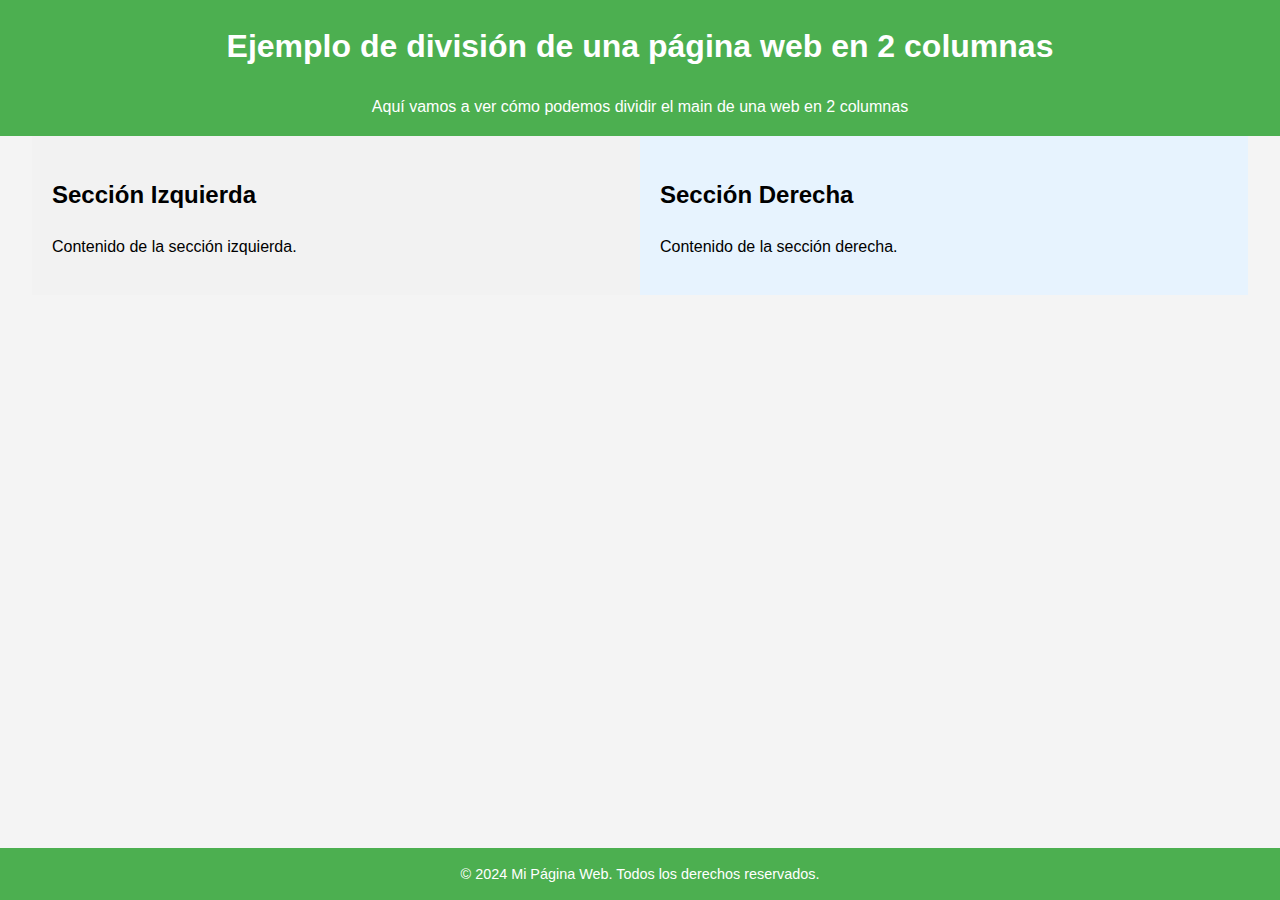
<file: Ejemplo división en 2 columnas/index.html>
<!DOCTYPE html>
<html>
    <head>
        <meta charset="utf-8">
        <meta name="description" content="Ejemplo de división de una página web en 2 columnas">
        <meta name="author" content="Francisco Jesús Delgado Almirón">
        <link rel="stylesheet" href="estilos.css">
        <title>División de contenido en 2 columnas</title>
    </head>
    <body>
        <header>
            <h1>Ejemplo de división de una página web en 2 columnas</h1>
            <p>Aquí vamos a ver cómo podemos dividir el main de una web en 2 columnas</p>
        </header>

        <main>
            <div class="contenedor-principal">
                <div class="izquierda">
                    <h2>Sección Izquierda</h2>
                    <p>Contenido de la sección izquierda.</p>
                </div>
    
                <div class="derecha">
                    <h2>Sección Derecha</h2>
                    <p>Contenido de la sección derecha.</p>
                </div>
            </div>
        </main>

        <footer>
            <p>&copy; 2024 Mi Página Web. Todos los derechos reservados.</p>
        </footer>
    </body>
</html>
</file>
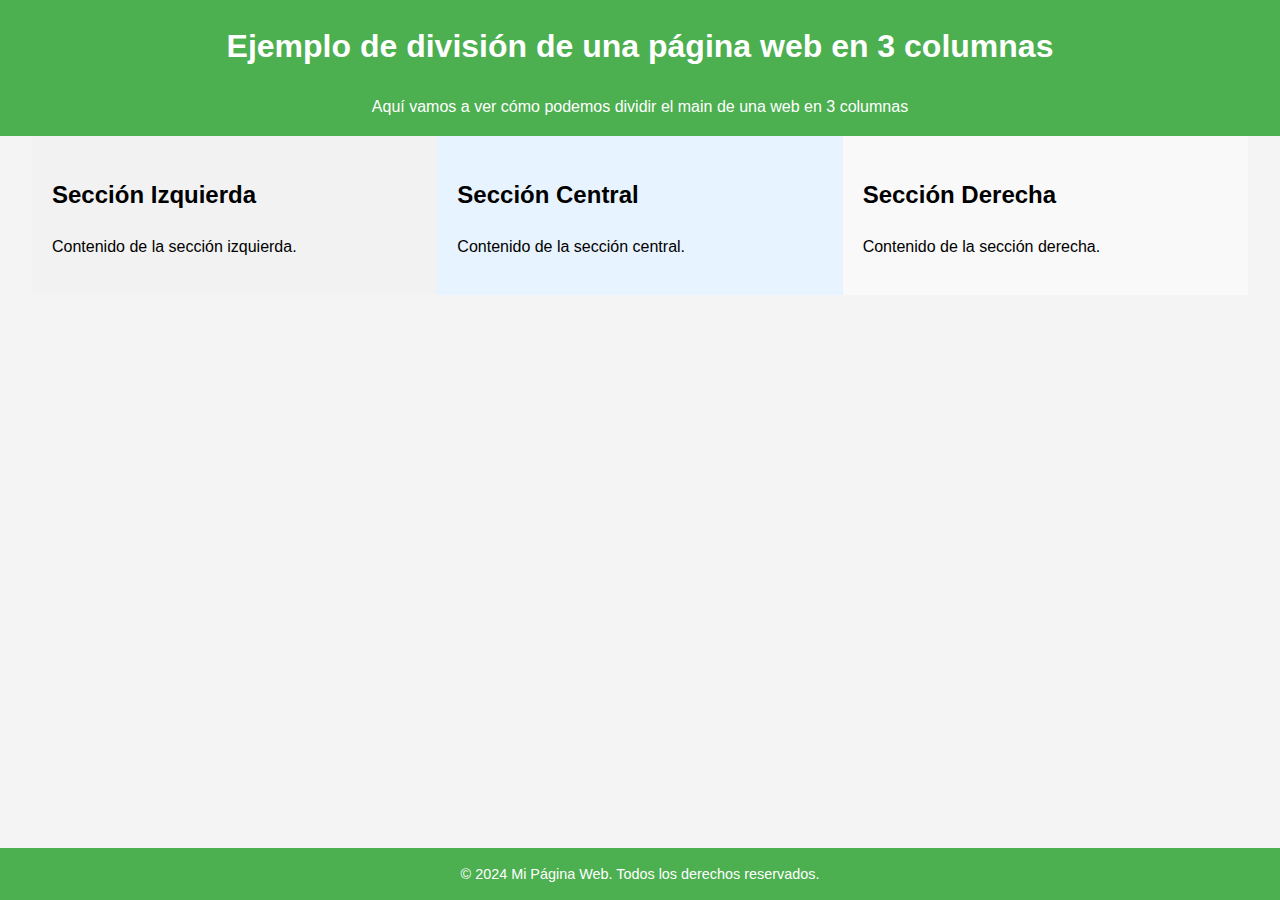
<file: Ejemplo división en 3 columnas/index.html>
<!DOCTYPE html>
<html>
    <head>
        <meta charset="utf-8">
        <meta name="description" content="Ejemplo de división de una página web en 3 columnas">
        <meta name="author" content="Francisco Jesús Delgado Almirón">
        <link rel="stylesheet" href="estilos.css">
        <title>División de contenido en 3 columnas</title>
    </head>
    <body>
        <header>
            <h1>Ejemplo de división de una página web en 3 columnas</h1>
            <p>Aquí vamos a ver cómo podemos dividir el main de una web en 3 columnas</p>
        </header>

        <main>
            <div class="contenedor-principal">
                <div class="izquierda">
                    <h2>Sección Izquierda</h2>
                    <p>Contenido de la sección izquierda.</p>
                </div>
    
                <div class="centro">
                    <h2>Sección Central</h2>
                    <p>Contenido de la sección central.</p>
                </div>
    
                <div class="derecha">
                    <h2>Sección Derecha</h2>
                    <p>Contenido de la sección derecha.</p>
                </div>
            </div>
        </main>

        <footer>
            <p>&copy; 2024 Mi Página Web. Todos los derechos reservados.</p>
        </footer>
    </body>
</html>
</file>
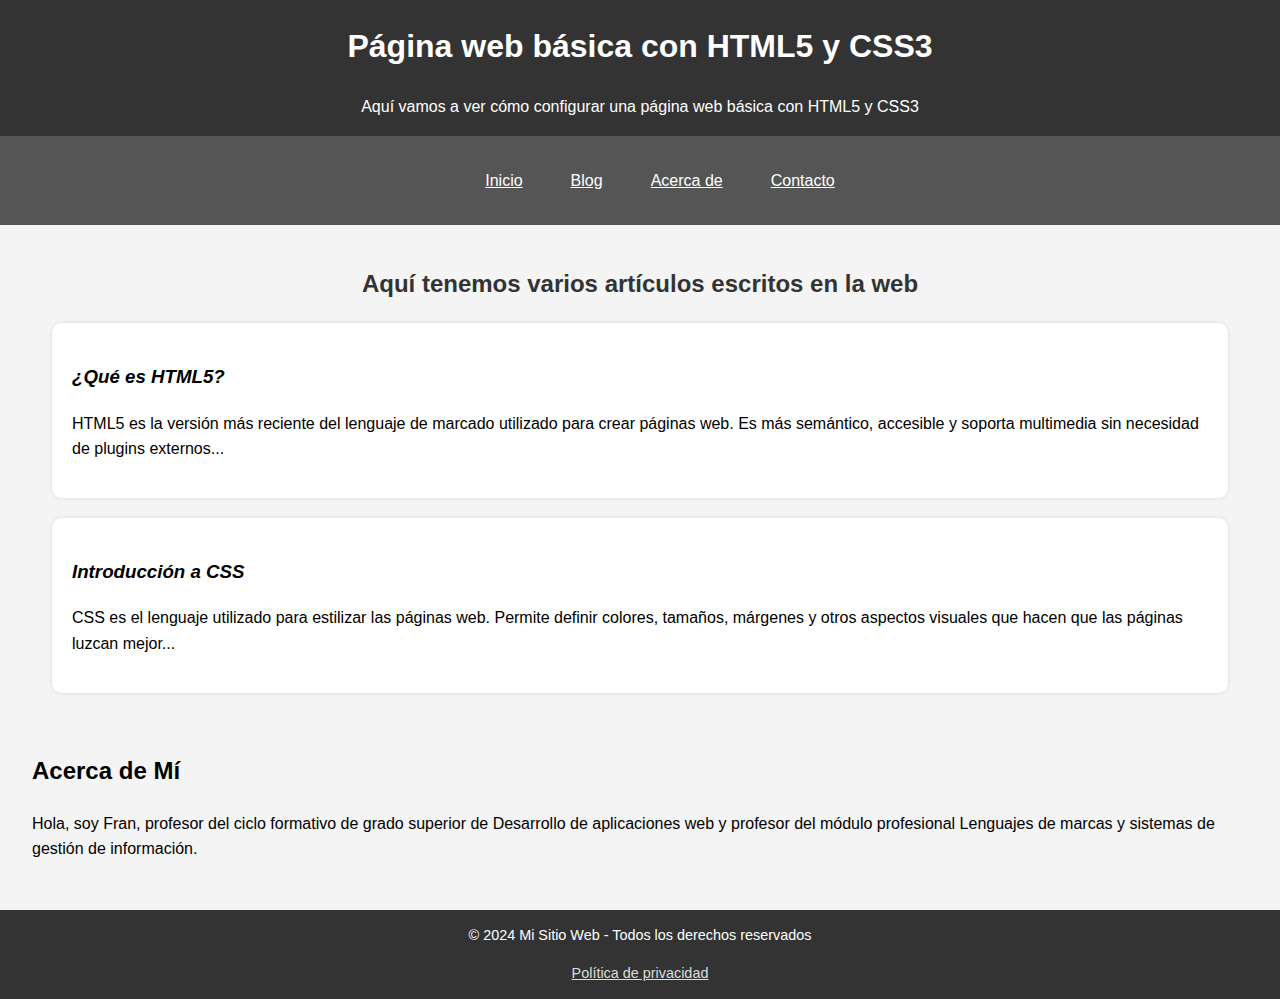
<file: Ejemplo web completa HTML5 y CSS/index.html>
<!DOCTYPE html>
<html>
    <head>
        <meta charset="utf-8">
            <meta name="description" content="Página web básica con HTML5 y CSS3">
            <meta name="author" content="Francisco Jesús Delgado Almirón">
            <link rel="stylesheet" href="estilos.css">
        <title>Mi Sitio Web con HTML5</title>
    </head>
    <body>

        <!-- Cabecera de la página -->
        <header>
            <h1>Página web básica con HTML5 y CSS3</h1>
            <p>Aquí vamos a ver cómo configurar una página web básica con HTML5 y CSS3</p>
        </header>

        <!-- Menú de navegación arriba-->
        <nav class="menu_navegacion_arriba">
            <ul>
                <li><a href="#inicio">Inicio</a></li>
                <li><a href="#blog">Blog</a></li>
                <li><a href="#acerca">Acerca de</a></li>
                <li><a href="#contacto">Contacto</a></li>
            </ul>
        </nav>

        <!-- Contenido principal de la página -->
        <main>
            <!-- Sección principal -->
            <div class="contenido">
                <h2>Aquí tenemos varios artículos escritos en la web</h2>

                <!-- Artículo 1 -->
                <div class="articulo">
                    <h3>¿Qué es HTML5?</h3>
                    <p>HTML5 es la versión más reciente del lenguaje de marcado utilizado para crear páginas web. Es más semántico, accesible y soporta multimedia sin necesidad de plugins externos...</p>
                </div>

                <!-- Artículo 2 -->
                <div class="articulo">
                    <h3>Introducción a CSS</h3>
                    <p>CSS es el lenguaje utilizado para estilizar las páginas web. Permite definir colores, tamaños, márgenes y otros aspectos visuales que hacen que las páginas luzcan mejor...</p>
                </div>
            </div>

            <!-- Sección de contacto y más información -->
            <div id="acerca">
                <h2>Acerca de Mí</h2>
                <p>Hola, soy Fran, profesor del ciclo formativo de grado superior de Desarrollo de aplicaciones web y profesor del módulo profesional Lenguajes de marcas y sistemas de gestión de información.</p>
            </div>
        </main>

        <!-- Pie de página -->
        <footer>
            <p>&copy; 2024 Mi Sitio Web - Todos los derechos reservados</p>
            <p><a class="enlaceprivacidad" href="#privacidad">Política de privacidad</a></p>
        </footer>

    </body>
</html>
</file>
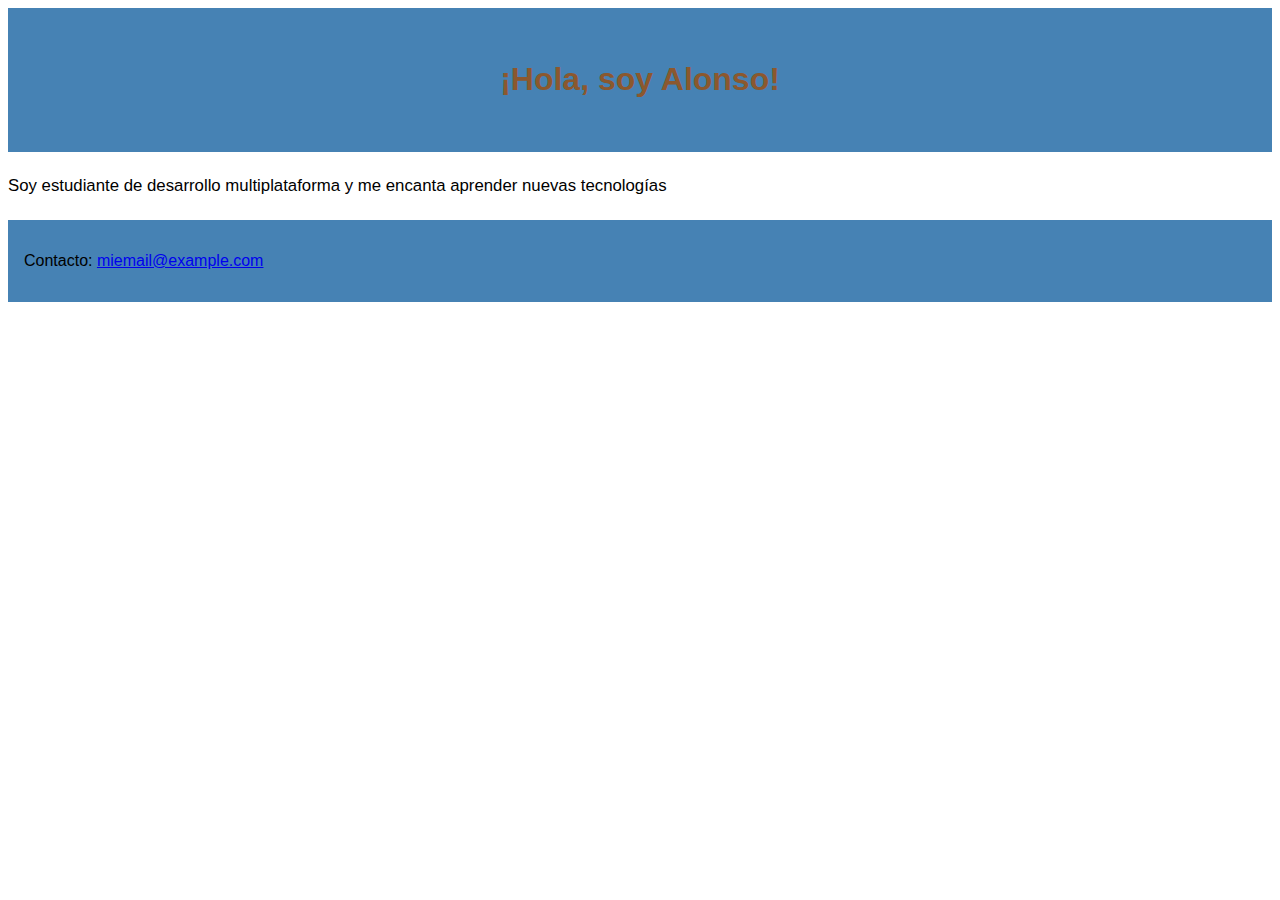
<file: Ejercicio06/index.html>
<!DOCTYPE html>
<head>
    <title>Mi página personal</title>
    <link rel="stylesheet" href="estilos.css">
</head>
<body>
    <header>
        <h1>¡Hola, soy Alonso!</h1>
    </header>
    <main>
        <p>Soy estudiante de desarrollo multiplataforma y me encanta aprender nuevas tecnologías</p>
    </main>
    <footer>
        <p>Contacto: <a href="mailto:miemail@example.com">miemail@example.com</a></p>
    </footer>
</body>
</file>
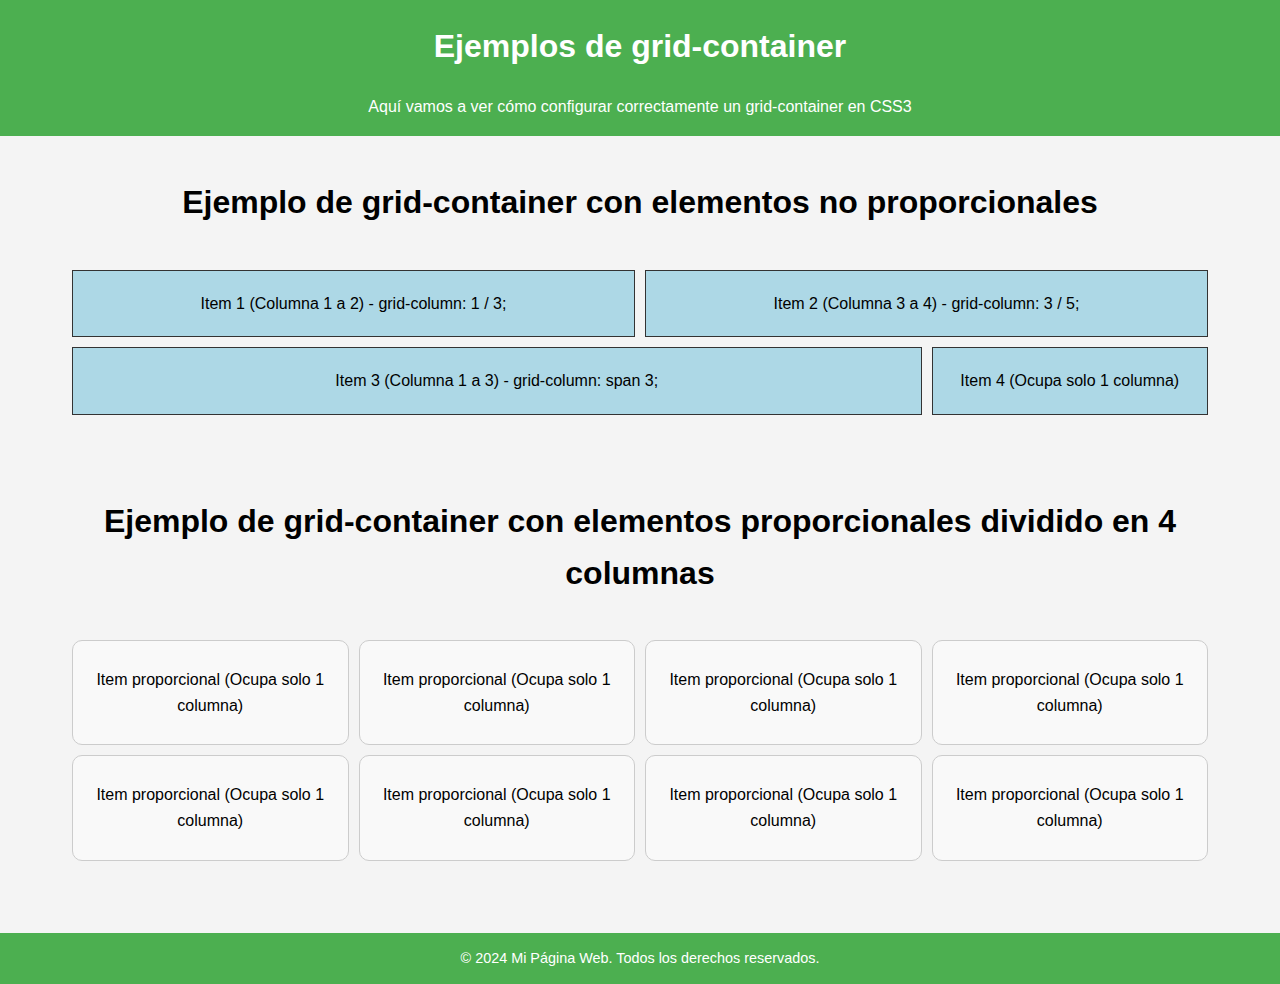
<file: Página web con elementos de grid-colum/index.html>
<!DOCTYPE html>
<html>
    <head>
        <meta charset="utf-8">
            <meta name="description" content="Página básica con HTML5 y CSS3">
            <meta name="author" content="Francisco Jesús Delgado Almirón">
            <link rel="stylesheet" href="estilos.css">
            <title>Ejemplos de grid-container</title>
    </head>
    <body>
        <header>
            <h1>Ejemplos de grid-container</h1>
            <p>Aquí vamos a ver cómo configurar correctamente un grid-container en CSS3</p>
        </header>
    
        <main>
            <div class="contenedor-grid">
                <h1>Ejemplo de grid-container con elementos no proporcionales</h1>
                <div class="grid-container">
                    <div class="item-desigual-1">Item 1 (Columna 1 a 2) - grid-column: 1 / 3;</div>
                    <div class="item-desigual-2">Item 2 (Columna 3 a 4) - grid-column: 3 / 5;</div>
                    <div class="item-desigual-3">Item 3 (Columna 1 a 3) - grid-column: span 3;</div>
                    <div class="item-desigual-4">Item 4 (Ocupa solo 1 columna)</div>
                </div>
            </div>

            <div class="contenedor-grid">
                <h1>Ejemplo de grid-container con elementos proporcionales dividido en 4 columnas</h1>
                <div class="grid-container">
                    <div class="item-proporcional">
                        <p class="description">Item proporcional (Ocupa solo 1 columna)</p>
                    </div>
                    <div class="item-proporcional">
                        <p class="description">Item proporcional (Ocupa solo 1 columna)</p>
                    </div>
                    <div class="item-proporcional">
                        <p class="description">Item proporcional (Ocupa solo 1 columna)</p>
                    </div>
                    <div class="item-proporcional">
                        <p class="description">Item proporcional (Ocupa solo 1 columna)</p>
                    </div>
                    <div class="item-proporcional">
                        <p class="description">Item proporcional (Ocupa solo 1 columna)</p>
                    </div>
                    <div class="item-proporcional">
                        <p class="description">Item proporcional (Ocupa solo 1 columna)</p>
                    </div>
                    <div class="item-proporcional">
                        <p class="description">Item proporcional (Ocupa solo 1 columna)</p>
                    </div>
                    <div class="item-proporcional">
                        <p class="description">Item proporcional (Ocupa solo 1 columna)</p>
                    </div>
                </div>
            </div>
        </main>

        <footer>
            <p>&copy; 2024 Mi Página Web. Todos los derechos reservados.</p>
        </footer>
    </body>
</html>
</file>
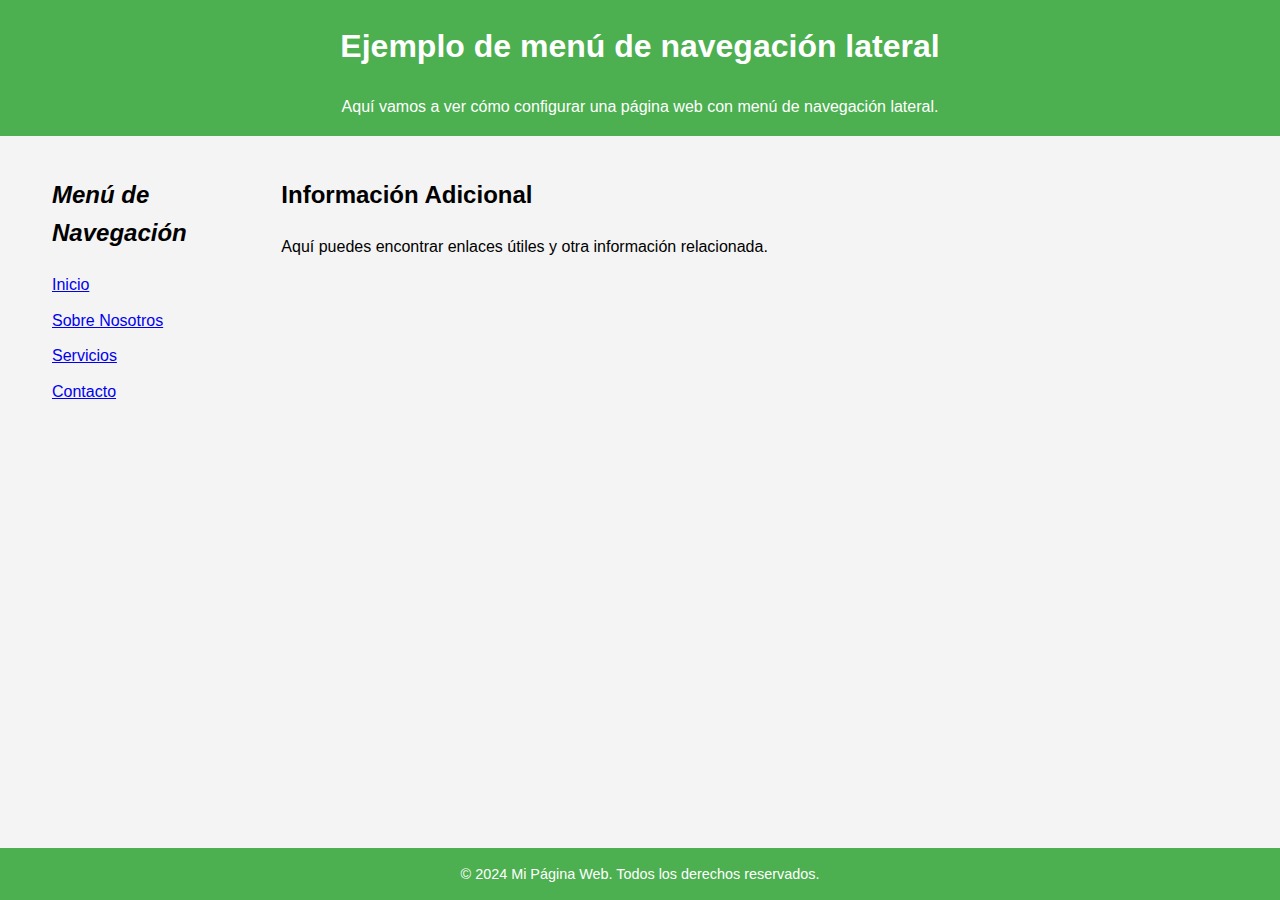
<file: Página web con menú de navegación a la izquierda/index.html>
<!DOCTYPE html>
<html>
    <head>
        <meta charset="utf-8">
            <meta name="description" content="Página web con menú de navegación lateral">
            <meta name="author" content="Francisco Jesús Delgado Almirón">
            <link rel="stylesheet" href="estilos.css">
            <title>Estructura Básica de Página Web</title>
    </head>
    <body>
        <header>
            <h1>Ejemplo de menú de navegación lateral</h1>
            <p>Aquí vamos a ver cómo configurar una página web con menú de navegación lateral.</p>
        </header>
    
        <main>
            <div class="contenido">
                <nav class="menu_navegacion_izquierda">
                    <h2>Menú de Navegación</h2>
                    <ul>
                        <li><a href="#">Inicio</a></li>
                        <li><a href="#">Sobre Nosotros</a></li>
                        <li><a href="#">Servicios</a></li>
                        <li><a href="#">Contacto</a></li>
                    </ul>
                </nav>
        
                <div class="contenido_derecha">
                    <h2>Información Adicional</h2>
                    <p>Aquí puedes encontrar enlaces útiles y otra información relacionada.</p>
                </div>
            </div>
        </main>

        <footer>
            <p>&copy; 2024 Mi Página Web. Todos los derechos reservados.</p>
        </footer>
    </body>
</html>
</file>
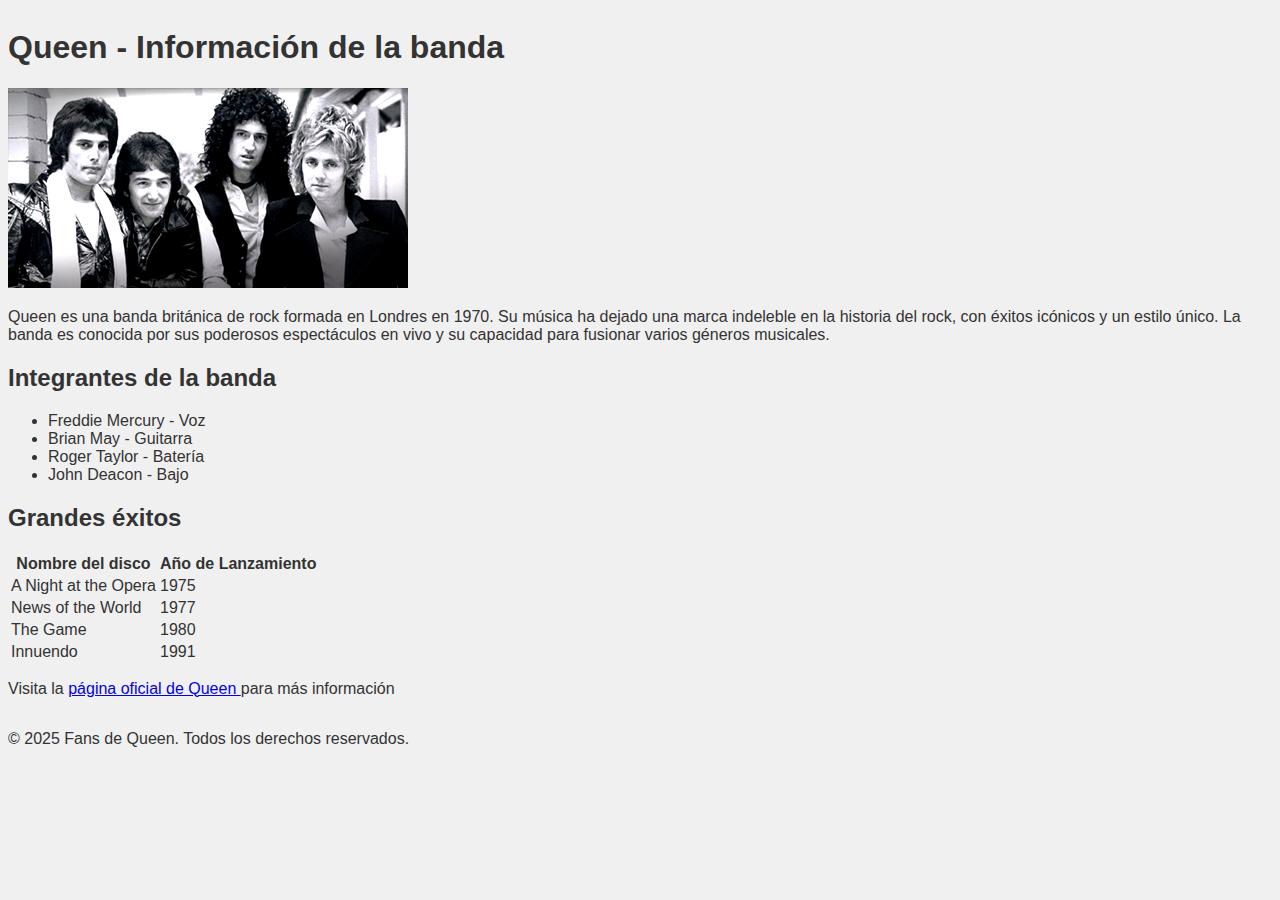
<file: Ud2Ej2 - Queen/index.html>
<!DOCTYPE html>

<head>
    <meta name="author" content="Alonso Martín González">
    <link rel="stylesheet" href="estilos.css">
</head>

<body>

    <header>
        <h1> Queen - Información de la banda </h1>
    </header>

    <main>
        <div class="imagen-banda">
            <img src="imagenes/queen.jpg">
        </div>

        <p>
            Queen es una banda británica de rock formada en Londres en 1970. Su música ha dejado una marca indeleble en
            la historia del rock, con éxitos icónicos y un estilo único. La banda es conocida por sus poderosos
            espectáculos en vivo y su capacidad para fusionar varios géneros musicales.
        </p>

        <div class="lista-integrantes">
            <h2> Integrantes de la banda </h2>
            <ul>
                <!-- Lista de los integrantes de la banda -->
                <li> Freddie Mercury - Voz </li>
                <li> Brian May - Guitarra </li>
                <li> Roger Taylor - Batería </li>
                <li> John Deacon - Bajo </li>
            </ul>
        </div>

        <div class="tabla-exitos">
            <h2> Grandes éxitos </h2>
            <table>
                <tr>
                    <!-- Tabla de los grandes éxitos -->
                    <th> Nombre del disco </th>
                    <th> Año de Lanzamiento </th>
                </tr>
                <tr>
                    <td> A Night at the Opera </td>
                    <td> 1975 </td>
                </tr>
                <tr>
                    <td> News of the World </td>
                    <td> 1977 </td>
                </tr>
                <tr>
                    <td> The Game </td>
                    <td> 1980 </td>
                </tr>
                <tr>
                    <td> Innuendo </td>
                    <td> 1991 </td>
                </tr>

            </table>
        </div>

        <div class="enlace-web">
            <p>
                Visita la <a href="https://www.queenonline.com"> página oficial de Queen </a> para más información
            </p>
        </div>
    </main>

    <footer>
        <p> &copy; 2025 Fans de Queen. Todos los derechos reservados. </p>
    </footer>

</body>
</file>
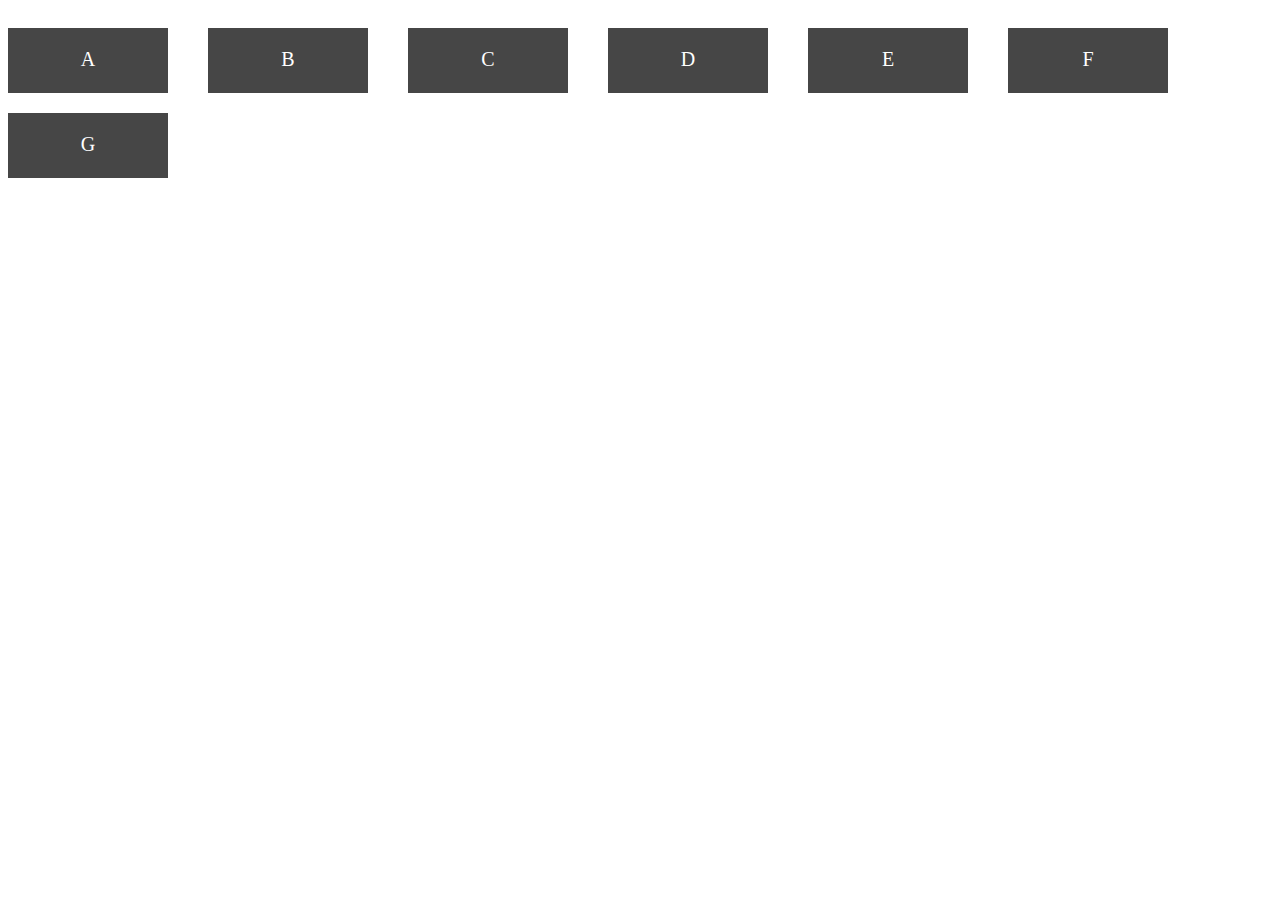
<file: Recursos relación 01 UD 02 - Introducción/Ejercicio 05/index.html>
<!DOCTYPE html>
<html>
    <head>
        <meta charset="utf-8">
        <meta name="description" content="Ejercicio 04 relación HTML">
        <meta name="author" content="Francisco Jesús Delgado Almirón">
        <link rel="stylesheet" href="estilos.css">
        <title>Ejercicio bordes CSS</title>
    </head>
    <body>
        <div class="formato-rectangulo"><span class="formato-texto">A</span></div>
        <div class="formato-rectangulo"><span class="formato-texto">B</span></div>
        <div class="formato-rectangulo"><span class="formato-texto">C</span></div>
        <div class="formato-rectangulo"><span class="formato-texto">D</span></div>
        <div class="formato-rectangulo"><span class="formato-texto">E</span></div>
        <div class="formato-rectangulo"><span class="formato-texto">F</span></div>
        <div class="formato-rectangulo"><span class="formato-texto">G</span></div>
    </body>
</html>
</file>
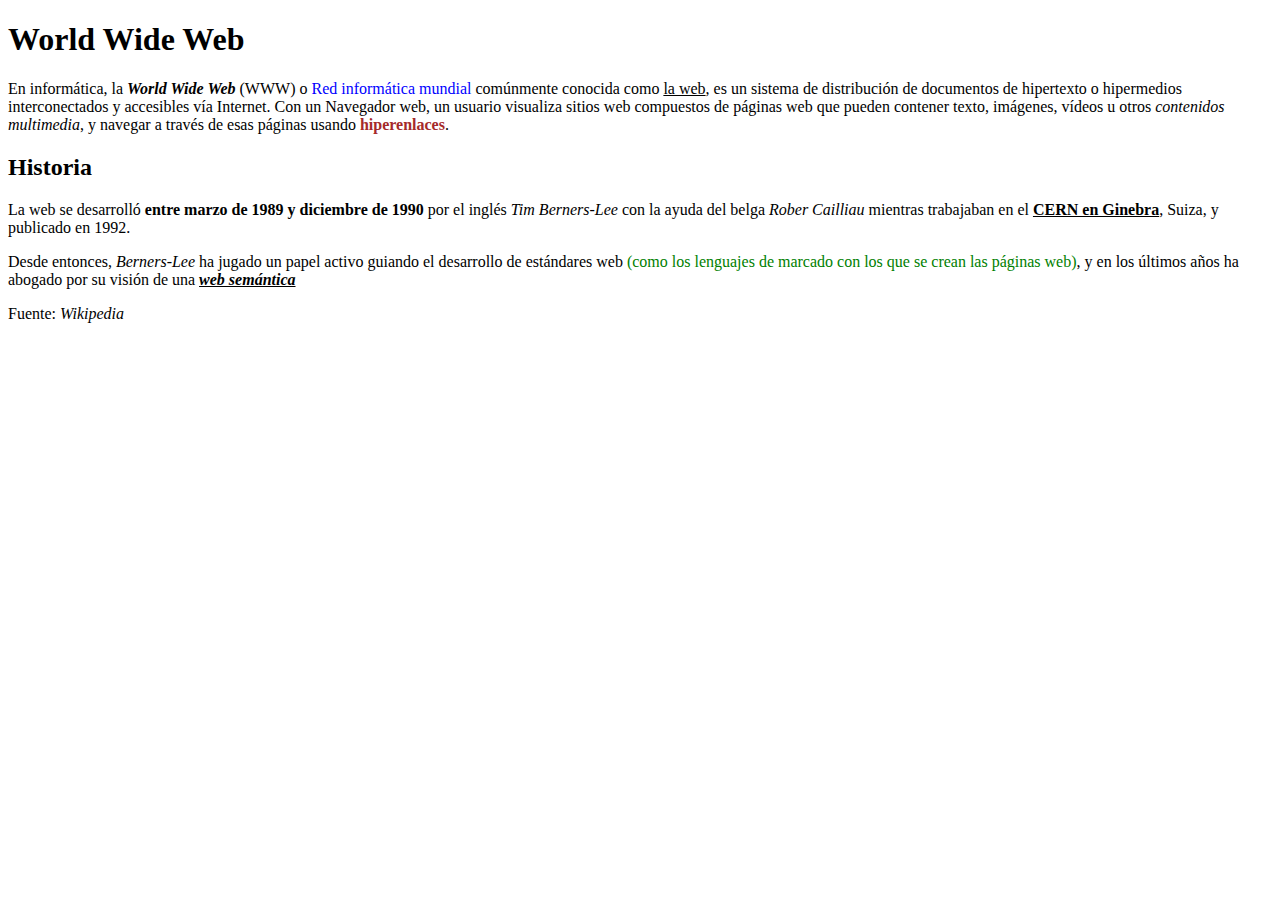
<file: Ejercicio02.html>
<!DOCTYPE html>
<html>
    <head>
        <title>Ejercicio 02 relación HTML</title>
    </head>

    <body>
        <h1>
           World Wide Web 
        </h1>

        <p>
            En informática, la <b><i>World Wide Web</i></b> (WWW) o <font color="blue">Red informática mundial</font> comúnmente conocida como <u>la web</u>, es un sistema de distribución de documentos de hipertexto o hipermedios interconectados y accesibles vía Internet. Con un Navegador web, un usuario visualiza sitios web compuestos de páginas web que pueden contener texto, imágenes, vídeos u otros <i>contenidos multimedia</i>, y navegar a través de esas páginas usando <font color="brown"><b>hiperenlaces</b></font>.
        </p>

        <h2>
            Historia
        </h2>

        <p>
            La web se desarrolló <b>entre marzo de 1989 y diciembre de 1990</b> por el inglés <i>Tim Berners-Lee</i> con la ayuda del belga <i>Rober Cailliau</i> mientras trabajaban en el <b><u>CERN en Ginebra</u></b>, Suiza, y publicado en 1992.
        </p>

        <p>
            Desde entonces, <i>Berners-Lee</i> ha jugado un papel activo guiando el desarrollo de estándares web <font color="green">(como los lenguajes de marcado con los que se crean las páginas web)</font>, y en los últimos años ha abogado por su visión de una <u><i><b>web semántica</b></i></u>
        </p>

        <p>
            Fuente: <i>Wikipedia</i>
        </p>
    </body>
</html>
</file>
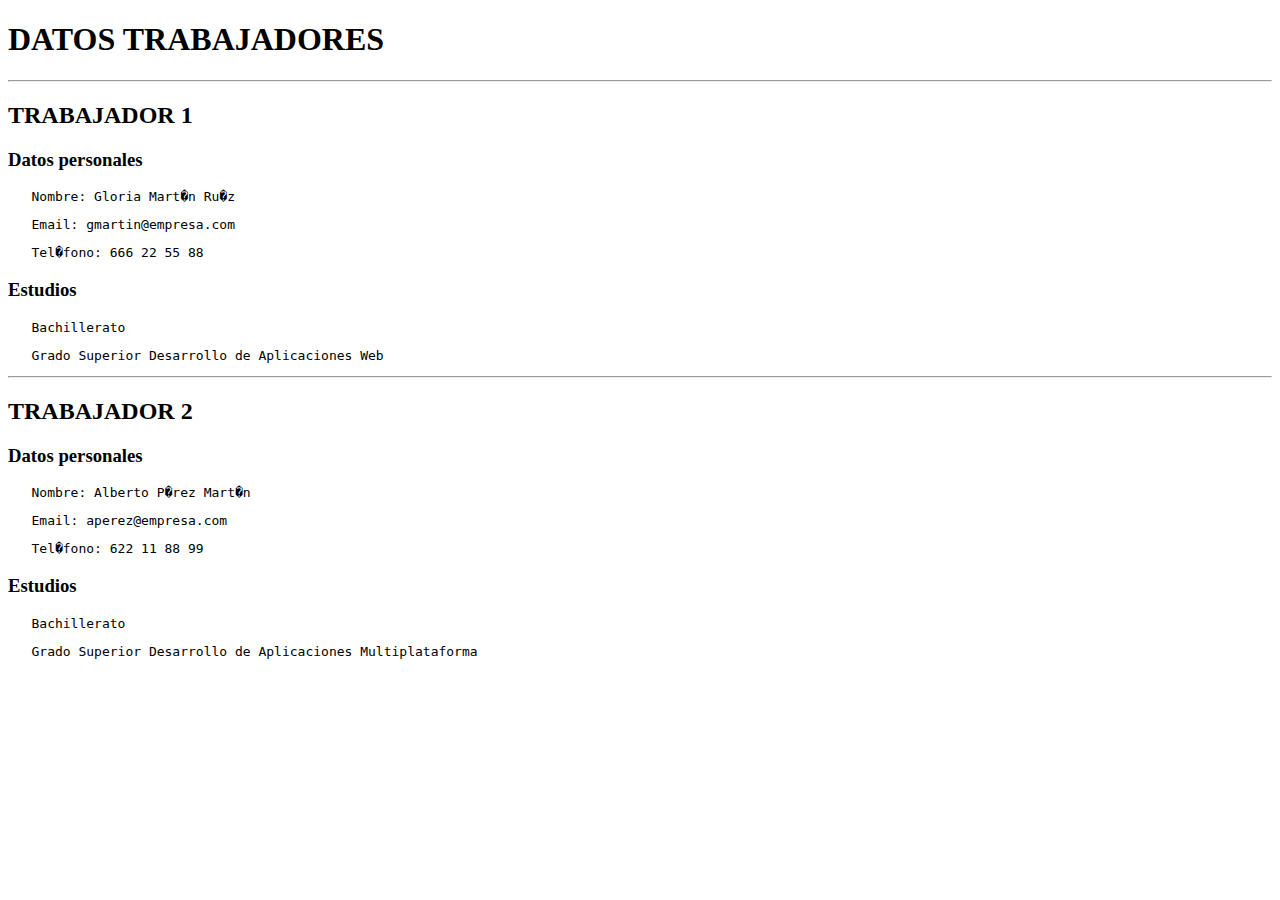
<file: Ejercicio03.html>
<!DOCTYPE html>
<html>

<head>
    <title>
        03 relaci�n HTML
    </title>
</head>

<body>
    <h1>DATOS TRABAJADORES</h1>

    <hr>

    <div>

        <h2>
            TRABAJADOR 1
        </h2>

        <div>
            <h3>
                Datos personales
            </h3>
            <pre>   Nombre: Gloria Mart�n Ru�z</pre>
            <pre>   Email: gmartin@empresa.com</pre>
            <pre>   Tel�fono: 666 22 55 88</pre>
        </div>

        <div>
            <h3>
                Estudios
            </h3>
            <pre>   Bachillerato</pre>
            <pre>   Grado Superior Desarrollo de Aplicaciones Web</pre>
        </div>

    </div>

    <hr>

    <div>

        <h2>
            TRABAJADOR 2
        </h2>

        <div>
            <h3>
                Datos personales
            </h3>
            <pre>   Nombre: Alberto P�rez Mart�n</pre>
            <pre>   Email: aperez@empresa.com</pre>
            <pre>   Tel�fono: 622 11 88 99</pre>
        </div>

        <div>
            <h3>
                Estudios
            </h3>
            <pre>   Bachillerato</pre>
            <pre>   Grado Superior Desarrollo de Aplicaciones Multiplataforma</pre>
        </div>
    </div>

</body>

</html>
</file>
<file: Ejemplo división en 2 columnas/estilos.css>
/************************/
/* Estilos para el main */
/************************/

    main {
        flex: 1;                    /* Hace que el contenido de la etiqueta main crezca para llenar el espacio disponible ¡¡¡IMPORTANTE!!!*/
        /* Prueba a quitar la línea de flex: 1; para ver qué ocurre */
        padding: 0 2rem 2rem 2rem;  /* Añade un relleno de 2rem alrededor del contenido principal */
    }

/***********************************/
/* Estilos del cuerpo de la página */
/***********************************/

    body {
        /* Estos son los estilos que van a hacer que el body se configure correctamente */
        min-height: 100vh;                  /* Asegura que la altura mínima de la página sea la del viewport (pantalla) */
        margin: 0;                          /* Elimina el margen por defecto de todos los elementos */
        padding: 0;
        box-sizing: border-box;             /* Asegura que el padding y los bordes no aumenten el ancho/alto total del elemento */
        display: flex;                      /* Utiliza Flexbox para alinear los elementos de la lista en una fila */
        flex-direction: column;             /* Alinea los hijos (cabecera, navegación, etc.) verticalmente */
        /********************************************************************************/
        font-family: 'Arial', sans-serif;   /* Define la fuente principal de la página */
        line-height: 1.6;                   /* Establece la altura de línea (espacio entre líneas de texto) */
        background-color: #F4F4F4;        /* Aplica un color de fondo claro al cuerpo de la página */
    }

/**************************/
/* Estilos del encabezado */
/**************************/

    header {
        background-color: #4CAF50;  /* Establece un color de fondo verde para la cabecera */
        color: white;               /* Define el color del texto de la cabecera como blanco */
        text-align: center;           /* Alinea al centro el texto de la cabecera */
    }

/*****************************/
/* Estilos del pie de página */
/*****************************/

    footer {
        background-color: #4CAF50;  /* Aplica el mismo color verde de la cabecera al pie de página */
        color: white;               /* Establece el color del texto del pie de página en blanco */
        text-align: center;           /* Centra el texto en el pie de página */
        font-size: 0.9rem;            /* Define un tamaño de fuente más pequeño para el texto del pie de página */
    }

/******************************************/
/* Estilos para el contenido de la página */
/******************************************/

    /* Estilos del contenedor principal */
    .contenedor-principal {
        display: flex;      /* Utiliza Flexbox para dividir la página */
    }

    /* Estilos de las secciones de la izquierda y la derecha de la página*/
    .izquierda, .derecha {
        flex: 1;                    /* Cada sección tomará el mismo espacio */
        padding: 20px;              /* Añade un relleno de 20 píxeles */
        box-sizing: border-box;     /* Incluir el padding en el cálculo del ancho */
    }

    .izquierda {
        background-color: #F2F2F2; /* Color de fondo gris claro */
    }

    .derecha {
        background-color: #E7F3FE; /* Color de fondo azul claro */
    }
</file>
<file: Ejemplo división en 3 columnas/estilos.css>
/************************/
/* Estilos para el main */
/************************/

    main {
        flex: 1;                    /* Hace que el contenido de la etiqueta main crezca para llenar el espacio disponible ¡¡¡IMPORTANTE!!!*/
        /* Prueba a quitar la línea de flex: 1; para ver qué ocurre */
        padding: 0 2rem 2rem 2rem;  /* Añade un relleno de 2rem alrededor del contenido principal */
    }

/***********************************/
/* Estilos del cuerpo de la página */
/***********************************/

    body {
        /* Estos son los estilos que van a hacer que el body se configure correctamente */
        min-height: 100vh;                  /* Asegura que la altura mínima de la página sea la del viewport (pantalla) */
        margin: 0;                          /* Elimina el margen por defecto de todos los elementos */
        padding: 0;
        box-sizing: border-box;             /* Asegura que el padding y los bordes no aumenten el ancho/alto total del elemento */
        display: flex;                      /* Utiliza Flexbox para alinear los elementos de la lista en una fila */
        flex-direction: column;             /* Alinea los hijos (cabecera, navegación, etc.) verticalmente */
        /********************************************************************************/
        font-family: 'Arial', sans-serif;   /* Define la fuente principal de la página */
        line-height: 1.6;                   /* Establece la altura de línea (espacio entre líneas de texto) */
        background-color: #F4F4F4;        /* Aplica un color de fondo claro al cuerpo de la página */
    }

/**************************/
/* Estilos del encabezado */
/**************************/

    header {
        background-color: #4CAF50;  /* Establece un color de fondo verde para la cabecera */
        color: white;               /* Define el color del texto de la cabecera como blanco */
        text-align: center;           /* Alinea al centro el texto de la cabecera */
    }

/*****************************/
/* Estilos del pie de página */
/*****************************/

    footer {
        background-color: #4CAF50;  /* Aplica el mismo color verde de la cabecera al pie de página */
        color: white;               /* Establece el color del texto del pie de página en blanco */
        text-align: center;           /* Centra el texto en el pie de página */
        font-size: 0.9rem;            /* Define un tamaño de fuente más pequeño para el texto del pie de página */
    }

/******************************************/
/* Estilos para el contenido de la página */
/******************************************/

    /* Estilos del contenedor principal */
    .contenedor-principal {
        display: flex;      /* Utiliza Flexbox para dividir la página */
    }

    /* Estilos de las secciones de la izquierda, centro y la derecha de la página*/
    .izquierda, .centro, .derecha {
        flex: 1;                    /* Cada sección tomará el mismo espacio */
        padding: 20px;              /* Añade un relleno de 20 píxeles */
        box-sizing: border-box;     /* Incluir el padding en el cálculo del ancho */
    }

    .izquierda {
        background-color: #F2F2F2; /* Color de fondo gris claro */
    }

    .centro {
        background-color: #E7F3FE; /* Color de fondo azul claro */
    }

    .derecha {
        background-color: #F9F9F9; /* Color de fondo gris más claro */
    }
</file>
<file: Ejemplo web completa HTML5 y CSS/estilos.css>
/************************/
/* Estilos para el main */
/************************/

    main {
        flex: 1;                    /* Hace que el contenido de la etiqueta main crezca para llenar el espacio disponible ¡¡¡IMPORTANTE!!!*/
        /* Prueba a quitar la línea de flex: 1; para ver qué ocurre */
        padding: 0 2rem 2rem 2rem;  /* Añade un relleno de 2rem alrededor del contenido principal */
    }

/***********************************/
/* Estilos del cuerpo de la página */
/***********************************/

    body {
        /* Estos son los estilos que van a hacer que el body se configure correctamente */
        min-height: 100vh;                  /* Asegura que la altura mínima de la página sea la del viewport (pantalla) */
        margin: 0;                          /* Elimina el margen por defecto de todos los elementos */
        padding: 0;
        box-sizing: border-box;             /* Asegura que el padding y los bordes no aumenten el ancho/alto total del elemento */
        display: flex;                      /* Utiliza Flexbox para alinear los elementos de la lista en una fila */
        flex-direction: column;             /* Alinea los hijos (cabecera, navegación, etc.) verticalmente */
        /********************************************************************************/
        font-family: 'Arial', sans-serif;   /* Define la fuente principal de la página */
        line-height: 1.6;                   /* Establece la altura de línea (espacio entre líneas de texto) */
        background-color: #F4F4F4;        /* Aplica un color de fondo claro al cuerpo de la página */
    }

/***************************************/
/* Estilos de la cabecera de la página */
/***************************************/

    header {
        background-color: #333;     /* Establece un color de fondo para la cabecera */
        color: white;               /* Define el color del texto de la cabecera como blanco */
        text-align: center;           /* Alinea el texto de la cabecera al centro */
    }

/*****************************/
/* Estilos del pie de página */
/*****************************/

    footer {
        background-color: #333;     /* Aplica color de fondo al pie de página */
        color: white;               /* Establece el color del texto del pie de página en blanco */
        text-align: center;           /* Centra el texto en el pie de página */
        font-size: 0.9rem;            /* Define un tamaño de fuente más pequeño para el texto del pie de página */
    }

    /* Estilos del enlace de privacidad que hay en el pie de página */
    .enlaceprivacidad {
        color: #DDD;    /* Aplica color al texto del enlace */
    }

/**********************************/
/* Estilos del menú de navegación */
/**********************************/

    /* Estilos del menú de navegación */
    .menu_navegacion_arriba {
        background-color: #555;     /* Aplica un color de fondo gris oscuro al área de navegación */
        padding: 1rem 0;              /* Añade un relleno vertical de 1rem al menú de navegación */
    }

    /* Estilos de la lista del menú de navegación */
    .menu_navegacion_arriba ul {
        list-style: none;           /* Elimina los puntos o viñetas de la lista del menú */
        display: flex;              /* Utiliza Flexbox para alinear los elementos de la lista en una fila */
        justify-content: center;    /* Centra los elementos de la lista horizontalmente */
    }

    /* Estilos de los elementos de la lista del menú de navegación */
    .menu_navegacion_arriba ul li {
        margin: 0 1.5rem;   /* Añade un margen horizontal de 1.5rem entre cada elemento del menú */
    }

    /* Estilos del enlace de los elementos de la lista del menú de navegación */
    .menu_navegacion_arriba ul li a {
        color: white;           /* Color de texto para el enlace */
    }

/******************************************/
/* Estilos para el contenido de la página */
/******************************************/

    .contenido {
        padding: 20px;  /* Añade un relleno de 20 píxeles */
    }

    .contenido h2 {
        color: #333;        /* Color para el texto */
        text-align: center;   /* Centra el texto */
    }

    .articulo {
        background-color: white;                    /* Color de fondo */
        padding: 20px;                                /* Añade un relleno de 20 píxeles */
        margin-bottom: 20px;                          /* Aplica un margen inferior de 20 píxeles */
        border-radius: 10px;                          /* Redondea el borde con 10 píxeles */
        box-shadow: 0px 0px 5px rgba(0,0,0,0.1);    /* Añade sombra */
    }

    .articulo h3 {
        font-style: italic;     /* El texto del título del artículo está en cursiva */
    }
</file>
<file: Ejercicio06/estilos.css>
body {
    font-family: Arial, Helvetica, sans-serif;
}

header {
    background-color: rgb(70, 130, 180);
    color: rgb(139, 88, 46);
    padding: 2rem;
    text-align: center;
}

main {
    font-size: 105%;
    margin-top: 1.5rem;
    margin-bottom: 1.5rem;
}

footer {
    background-color: rgb(70, 130, 180);
    padding: 1rem;
}
</file>
<file: Página web con elementos de grid-colum/estilos.css>
/************************/
/* Estilos para el main */
/************************/

    main {
        flex: 1;                    /* Hace que el contenido de la etiqueta main crezca para llenar el espacio disponible ¡¡¡IMPORTANTE!!!*/
        /* Prueba a quitar la línea de flex: 1; para ver qué ocurre */
        padding: 0 2rem 2rem 2rem;  /* Añade un relleno de 2rem alrededor del contenido principal */
    }

/***********************************/
/* Estilos del cuerpo de la página */
/***********************************/

    body {
        /* Estos son los estilos que van a hacer que el body se configure correctamente */
        min-height: 100vh;                  /* Asegura que la altura mínima de la página sea la del viewport (pantalla) */
        margin: 0;                          /* Elimina el margen por defecto de todos los elementos */
        padding: 0;
        box-sizing: border-box;             /* Asegura que el padding y los bordes no aumenten el ancho/alto total del elemento */
        display: flex;                      /* Utiliza Flexbox para alinear los elementos de la lista en una fila */
        flex-direction: column;             /* Alinea los hijos (cabecera, navegación, etc.) verticalmente */
        /********************************************************************************/
        font-family: 'Arial', sans-serif;   /* Define la fuente principal de la página */
        line-height: 1.6;                   /* Establece la altura de línea (espacio entre líneas de texto) */
        background-color: #F4F4F4;        /* Aplica un color de fondo claro al cuerpo de la página */
    }

/**************************/
/* Estilos del encabezado */
/**************************/

    header {
        background-color: #4CAF50;  /* Establece un color de fondo verde para la cabecera */
        color: white;               /* Define el color del texto de la cabecera como blanco */
        text-align: center;           /* Alinea al centro el texto de la cabecera */
    }

    header h1 {
        text-align: center;
    }

/*****************************/
/* Estilos del pie de página */
/*****************************/

    footer {
        background-color: #4CAF50;  /* Aplica el mismo color verde de la cabecera al pie de página */
        color: white;               /* Establece el color del texto del pie de página en blanco */
        text-align: center;           /* Centra el texto en el pie de página */
        font-size: 0.9rem;            /* Define un tamaño de fuente más pequeño para el texto del pie de página */
    }

/*********************************************/
/* Estilos columnes de los dos tipos de grid */
/*********************************************/

    .contenedor-grid {
        padding: 20px;  /* Aplica un relleno de 20 píxeles */
    }

    .contenedor-grid h1 {
        text-align: center;
    }

    .grid-container {
        display: grid;                           /* Aplica el modelo de diseño de CSS Grid, que permite crear layouts de cuadrícula (grid) */
        grid-template-columns: repeat(4, 1fr);   /* Configura el grid con 4 columnas donde cada columna ocupará una fracción igual del espacio disponible en el contenedor */
        gap: 10px;                               /* Configura 10 píxeles de espacio entre los elementos */
        padding: 20px;                           /* Añade un relleno de 20 píxeles al contenedor */
    }

/*********************************************************************************/
/* Estilos de los elementos en un grid-container con elementos no proporcionales */
/*********************************************************************************/

    .item-desigual-1 {
        background-color: lightblue;    /* Color de fondo */
        padding: 20px;                    /* Aplica un relleno de 20 píxeles */
        text-align: center;               /* Centra el texto */
        border: 1px solid #333;         /* Configuración del borde */
        grid-column: 1 / 3;               /* Ocupa 2 columnas */
    }

    .item-desigual-2 {
        background-color: lightblue;    /* Color de fondo */
        padding: 20px;                    /* Aplica un relleno de 20 píxeles */
        text-align: center;               /* Centra el texto */
        border: 1px solid #333;         /* Configuración del borde */
        grid-column: 3 / 5;               /* Ocupa las columnas 3 y 4 */
    }

    .item-desigual-3 {
        background-color: lightblue;    /* Color de fondo */
        padding: 20px;                    /* Aplica un relleno de 20 píxeles */
        text-align: center;               /* Centra el texto */
        border: 1px solid #333;         /* Configuración del borde */
        grid-column: span 3;              /* Ocupa 3 columnas usando span */
    }

    .item-desigual-4 {
        background-color: lightblue;    /* Color de fondo */
        padding: 20px;                    /* Aplica un relleno de 20 píxeles */
        text-align: center;               /* Centra el texto */
        border: 1px solid #333;         /* Configuración del borde */
    }

/******************************************************************************/
/* Estilos de los elementos en un grid-container con elementos proporcionales */
/******************************************************************************/

    .item-proporcional{
        border: 1px solid #ccc;     /* Borde del item */
        border-radius: 10px;          /* Bordes redondeados */
        padding: 10px;                /* Añade un relleno de 10 píxeles */
        text-align: center;           /* Centrar el contenido del item */
        background-color: #f9f9f9;  /* Fondo del item */
    }
</file>
<file: Página web con menú de navegación a la izquierda/estilos.css>
/***********************************/
/* Estilos del contenido principal */
/***********************************/

    main {
        flex: 1;                    /* Hace que el contenido de la etiqueta main crezca para llenar el espacio disponible ¡¡¡IMPORTANTE!!!*/
        /* Prueba a quitar la línea de flex: 1; para ver qué ocurre */
        padding: 0 2rem 2rem 2rem;  /* Añade un relleno de 2rem alrededor del contenido principal */
    }

    .contenido {
        display: flex;              /* Utiliza Flexbox para alinear los elementos del menú de navegación y el contenido a la derecha */
    }

/***********************************/
/* Estilos del cuerpo de la página */
/***********************************/

    body {
        /* Estos son los estilos que van a hacer que el body se configure correctamente */
        min-height: 100vh;                  /* Asegura que la altura mínima de la página sea la del viewport (pantalla) */
        margin: 0;                          /* Elimina el margen por defecto de todos los elementos */
        padding: 0;
        box-sizing: border-box;             /* Asegura que el padding y los bordes no aumenten el ancho/alto total del elemento */
        display: flex;                      /* Utiliza Flexbox para alinear los elementos de la lista en una fila */
        flex-direction: column;             /* Alinea los hijos (cabecera, navegación, etc.) verticalmente */
        /********************************************************************************/
        font-family: 'Arial', sans-serif;   /* Define la fuente principal de la página */
        line-height: 1.6;                   /* Establece la altura de línea (espacio entre líneas de texto) */
        background-color: #F4F4F4;        /* Aplica un color de fondo claro al cuerpo de la página */
    }

/**************************/
/* Estilos del encabezado */
/**************************/

    header {
        background-color: #4CAF50;  /* Establece un color de fondo verde para la cabecera */
        color: white;               /* Define el color del texto de la cabecera como blanco */
        text-align: center;           /* Alinea al centro el texto de la cabecera */
    }

/*****************************/
/* Estilos del pie de página */
/*****************************/

    footer {
        background-color: #4CAF50;  /* Aplica el mismo color verde de la cabecera al pie de página */
        color: white;               /* Establece el color del texto del pie de página en blanco */
        text-align: center;           /* Centra el texto en el pie de página */
        font-size: 0.9rem;            /* Define un tamaño de fuente más pequeño para el texto del pie de página */
    }

/*************************************************/
/* Estilos del menú de navegación a la izquierda */
/*************************************************/

    /* Estilos del menú de navegación */
    .menu_navegacion_izquierda {
        flex: 1;                    /* Toma el 1/5 del espacio disponible */
        padding: 20px;              /* Añade un relleno de 20 píxeles al menú de navegación ¡¡¡IMPORTANTE!!!*/
        box-sizing: border-box;     /* Incluir el padding en el cálculo del ancho */
    }

    .menu_navegacion_izquierda h2 {
        font-style: italic;     /* El texto de menú de navegación está en cursiva */
    }

    /* Estilos de la lista del menú de navegación */
    .menu_navegacion_izquierda ul {
        list-style-type: none;  /* Elimina los puntos o viñetas de la lista del menú */
        padding: 0;             /* Sin padding */
    }

    /* Estilos de los elementos de la lista del menú de navegación */
    .menu_navegacion_izquierda ul li {
        margin: 10px 0; /* Añade un margen horizontal entre cada elemento del menú */
    }

/***************************************************/
/* Estilos del contenido a la derecha de la página */
/***************************************************/

    .contenido_derecha {
        flex: 5;                    /* Toma 1/5 del espacio disponible */
        padding: 20px;              /* Se agrega relleno de 20px en todas direcciones */
        box-sizing: border-box;     /* Incluir el padding en el cálculo del ancho */
    }
</file>
<file: Ud2Ej2 - Queen/estilos.css>
body {
    font-family: Arial, Helvetica, sans-serif;
    color: #333;
    background-color: #f0f0f0;
    height: 100%;
    box-sizing: border-box;
    display: flex;
    flex-direction: column;
}

header {
    display: flex;
    align-items: center;
    
}

main {
    flex: 1;
}
</file>
<file: Recursos relación 01 UD 02 - Introducción/Ejercicio 05/estilos.css>
.formato-texto {
    color: white;
    font-size: 20px;
    position: relative;
    top: 20px;
}

div.formato-rectangulo {
    background-color: #464646;
    float: left;
    margin-top: 20px;
    margin-right: 40px;
    height: 65px;
    width: 160px;
    text-align: center;
}
</file>
